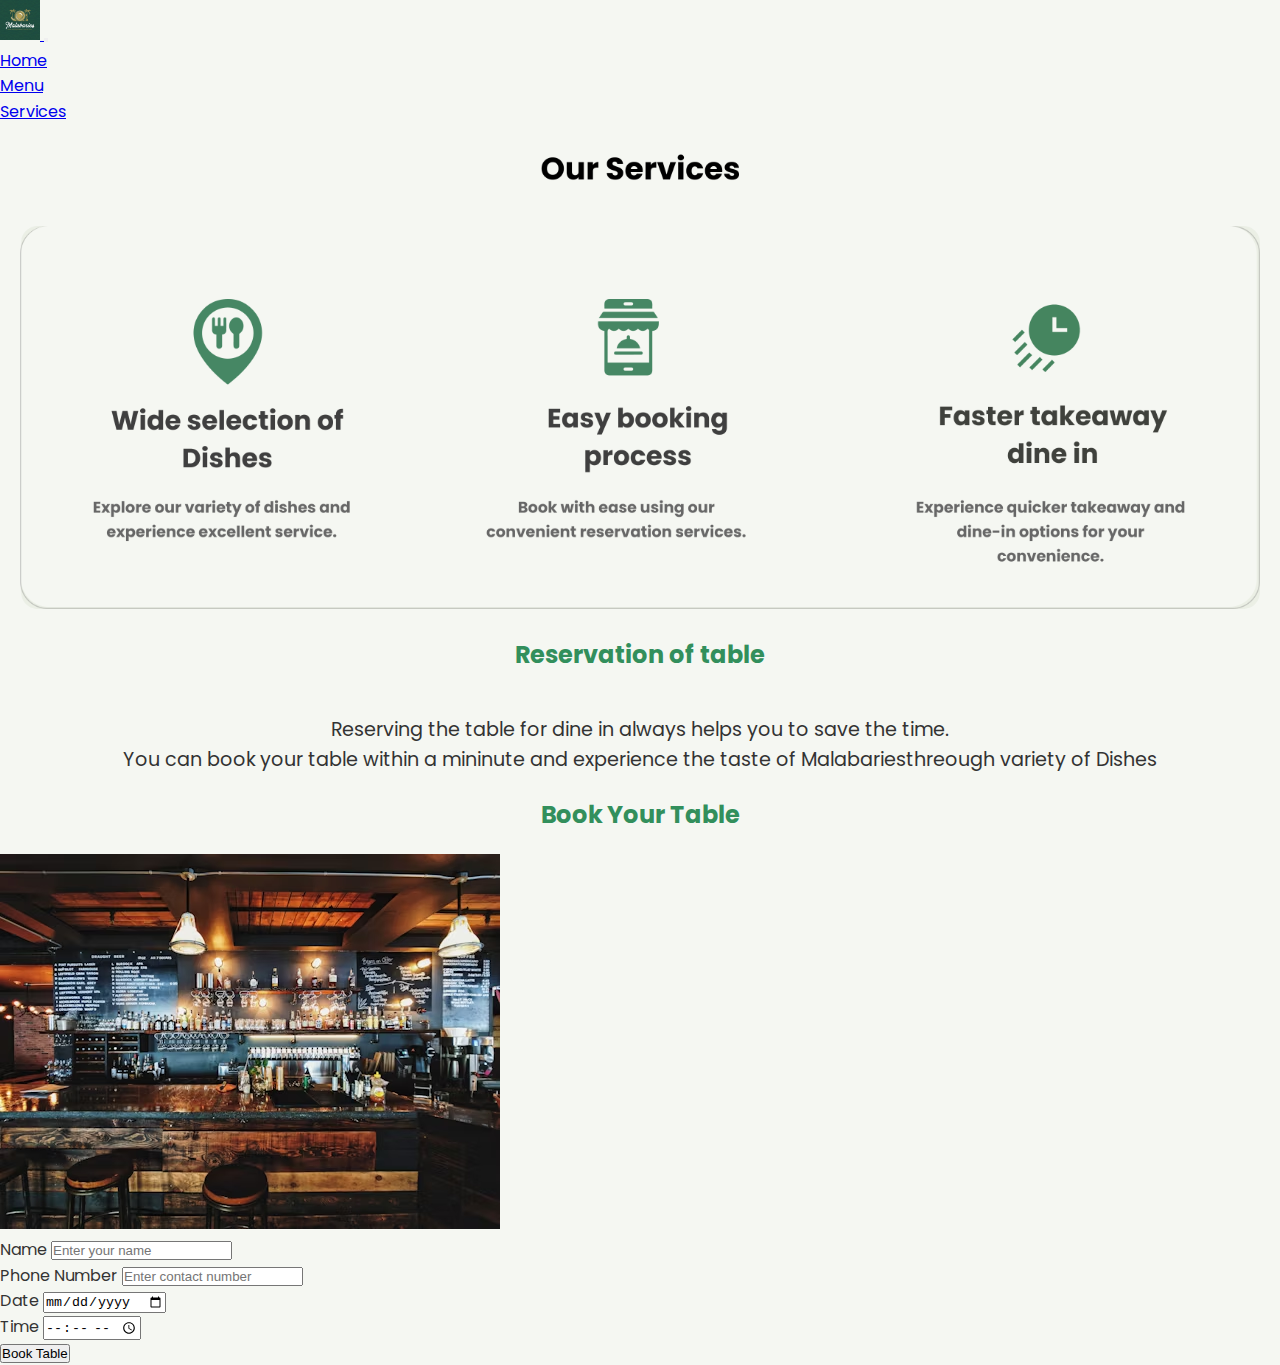
<file: services.html>
<!DOCTYPE html>
<html lang="en">
<head>
    <meta charset="UTF-8">
    <meta name="viewport" content="width=device-width, initial-scale=1.0">
    <title>Services</title>
    <link rel="stylesheet" href="Malabaries.css">
    <link href="https://cdn.jsdelivr.net/npm/bootstrap@5.0.2/dist/css/bootstrap.min.css" rel="stylesheet" integrity="sha384-EVSTQN3/azprG1Anm3QDgpJLIm9Nao0Yz1ztcQTwFspd3yD65VohhpuuCOmLASjC" crossorigin="anonymous">
    <script src="https://cdn.jsdelivr.net/npm/bootstrap@5.0.2/dist/js/bootstrap.bundle.min.js" integrity="sha384-MrcW6ZMFYlzcLA8Nl+NtUVF0sA7MsXsP1UyJoMp4YLEuNSfAP+JcXn/tWtIaxVXM" crossorigin="anonymous"></script>
    <link rel="preconnect" href="https://fonts.googleapis.com">
<link rel="preconnect" href="https://fonts.gstatic.com" crossorigin>
<link href="https://fonts.googleapis.com/css2?family=Edu+AU+VIC+WA+NT+Arrows:wght@400..700&family=Mochiy+Pop+One&family=Molengo&family=Poppins:ital,wght@0,100;0,200;0,300;0,400;0,500;0,600;0,700;0,800;0,900;1,100;1,200;1,300;1,400;1,500;1,600;1,700;1,800;1,900&family=Raleway:ital,wght@0,100..900;1,100..900&display=swap" rel="stylesheet">
</head>
<body>
    <nav class="navbar navbar-expand-lg navbar-light bg-light">
        <div class="container-fluid">
         
          <a class="navbar-brand" href="index.html">
            <img src="logo.png" alt="Logo" style="height: 40px;">
          </a>
         
          <button class="navbar-toggler" type="button" data-bs-toggle="collapse" data-bs-target="#navbarNav" aria-controls="navbarNav" aria-expanded="false" aria-label="Toggle navigation">
            <span class="navbar-toggler-icon"></span>
          </button>
         
          <div class="collapse navbar-collapse" id="navbarNav">
            <ul class="navbar-nav ms-auto">
              <li class="nav-item">
                <a class="nav-link active" aria-current="page" href="index.html">Home</a>
              </li>
              <li class="nav-item">
                <a class="nav-link" href="Menu.html">Menu</a>
              </li>
              <li class="nav-item">
                <a class="nav-link" href="services.html">Services</a>
              </li>
             
            </ul>
          </div>
        </div>
    </nav>
    <div class="aboimg">
        <img src="Group 37907.png" class="abimg">
    </div>
 <h2>Reservation of table</h2>
 <div class="servtxt">
 <p>Reserving the table for dine in always helps you to save the time.</p>
 <p>You can book your table within a mininute and experience the taste of Malabariesthreough variety of Dishes </p>
</div>
<section class="container my-5">
  <h2 class="text-center mb-4">Book Your Table</h2>
  <div class="row">
      <div class="col-md-6">
          <img src="photo-1514933651103-005eec06c04b.avif" alt="Restaurant Interior" class="img-fluid rounded">
      </div>
      <div class="col-md-6">
          <form>
              <div class="mb-3">
                  <label for="username" class="form-label">Name</label>
                  <input type="text" class="form-control" id="username" placeholder="Enter your name" required>
              </div>
              <div class="mb-3">
                  <label for="phone" class="form-label">Phone Number</label>
                  <input type="tel" class="form-control" id="phone" placeholder="Enter contact number" required>
              </div>
              <div class="row">
                  <div class="col-md-6 mb-3">
                      <label for="date" class="form-label">Date</label>
                      <input type="date" class="form-control" id="date" required>
                  </div>
                  <div class="col-md-6 mb-3">
                      <label for="time" class="form-label">Time</label>
                      <input type="time" class="form-control" id="time" required>
                  </div>
              </div>
              <button type="submit" class="btn btn-success w-100">Book Table</button>
          </form>
      </div>
  </div>
</section>
    
</body>
</html>
</file>
<file: Malabaries.css>
/* Base Styles */
:root {
    --primary-green: #328f5c;
    --background-color: #F5F7F2;
    --text-color: #333;
}

* {
    margin: 0;
    padding: 0;
    box-sizing: border-box;
}

body {
    font-family: 'Poppins', sans-serif;
    background-color: var(--background-color);
    color: var(--text-color);
    line-height: 1.6;
}

/* Banner Section */
.banner {
    display: flex;
    flex-wrap: wrap;
    justify-content: center;
    align-items: center;
    padding: 50px 20px;
    gap: 50px;
    text-align: center;
    border-radius: 15px;
}

.bannertext {
    padding: 20px;
    flex: 1;
    min-width: 300px;
}

.bannerimg {
    width: 100%;
    max-width: 600px;
}

#img {
    max-width: 100%;
    height: auto;
    border-radius: 15px;
    object-fit: cover;
}

/* Headings */
h1, h2 {
    text-align: center;
    margin-bottom: 20px;
}

h2 {
    color: var(--primary-green);
    font-weight: bold;
}

/* Book Section */
.book {
    display: flex;
    flex-wrap: wrap;
    justify-content: center;
    align-items: center;
    border-radius: 15px;
    max-width: 1116px;
    margin: 0 auto;
    padding: 20px;
}

.bimg {
    width: 100%;
    max-width: 515px;
    padding: 20px;
}

.bimg img {
    max-width: 100%;
    height: auto;
    border-radius: 10px;
}

.form {
    width: 100%;
    max-width: 750px;
    padding: 20px;
}

/* About Image */
.aboimg {
    text-align: center;
    padding: 20px;
}

.abimg {
    max-width: 100%;
    height: auto;
    border-radius: 15px;
}

/* Footer */
footer {
    background-color: var(--primary-green);
    color: rgb(0, 0, 0);
    padding: 40px 0;
}

.contact {
    text-align: center;
    padding: 20px;
    font-weight: bold;
}

.ft {
    padding: 10px;
    text-align: center;
}

.social {
    display: flex;
    flex-direction: column;
    align-items: center;
    padding: 20px;
}

.social img {
    max-width: 50px;
    margin: 10px;
}

/* Additional Classes */
.servtxt, .cnttxt {
    padding: 20px;
    text-align: center;
    font-size: larger;
}

.main {
    display: flex;
    flex-wrap: wrap;
    background-image: url(photo-1514933651103-005eec06c04b.avif);
    background-size: cover;
    background-position: center;
}

.cform {
    color: rgb(237, 100, 155);
}

/* Button Styles */
button {
    transition: all 0.3s ease;
}

button:hover {
    background-color: white;
    transform: scale(1.05);
}

/* Responsive Adjustments */
@media screen and (max-width: 768px) {
    .banner, .book {
        flex-direction: column;
        gap: 20px;
    }

    .bannertext, .bimg, .form {
        width: 100%;
        padding: 10px;
    }

    .contact {
        margin-left: 0;
    }

    h1 {
        font-size: 1.8rem;
    }

    h2 {
        font-size: 1.5rem;
    }
}

@media screen and (max-width: 480px) {
    body {
        font-size: 14px;
    }

    .banner, .book {
        padding: 10px;
    }

    .bannertext {
        padding: 10px;
    }

    .social img {
        max-width: 40px;
    }
}

/* Accessibility and Print Styles */
@media print {
    body {
        background-color: white;
    }
}
</file>
